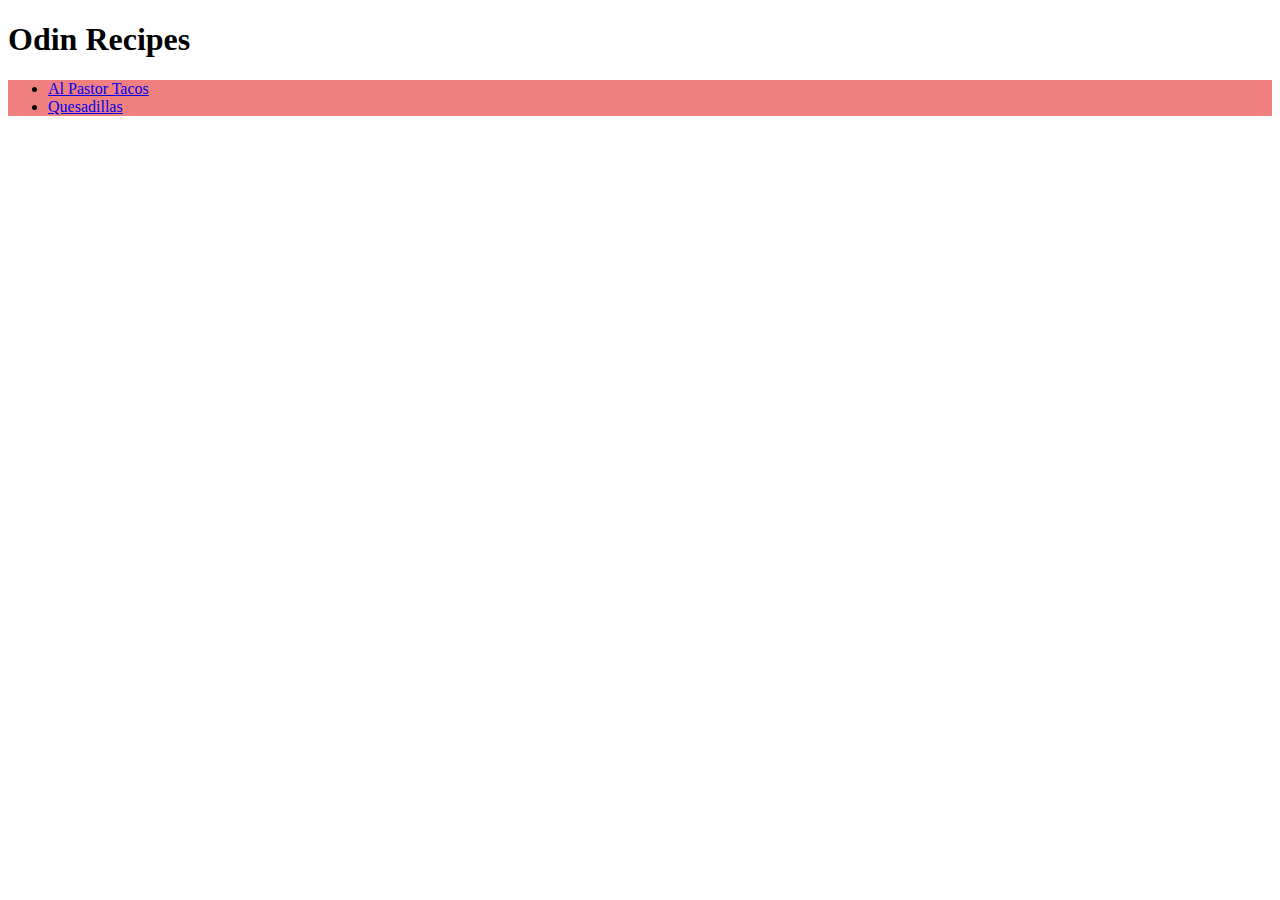
<file: index.html>
<!DOCTYPE html>
<html lang="en">
<head>
    <meta charset="UTF-8">
    <meta name="viewport" content="width=device-width, initial-scale=1.0">
    <title>Odin Recipes</title>
    <link rel="stylesheet" href="styles.css">
</head>
<body>
    <h1>Odin Recipes</h1>

    <ul>
        <li><a href="recipes/alpastortaco.html">Al Pastor Tacos</a></li>
        <li><a href="recipes/quesadilla.html">Quesadillas</a></li>
    </ul>
   
    
</body>
</html>
</file>
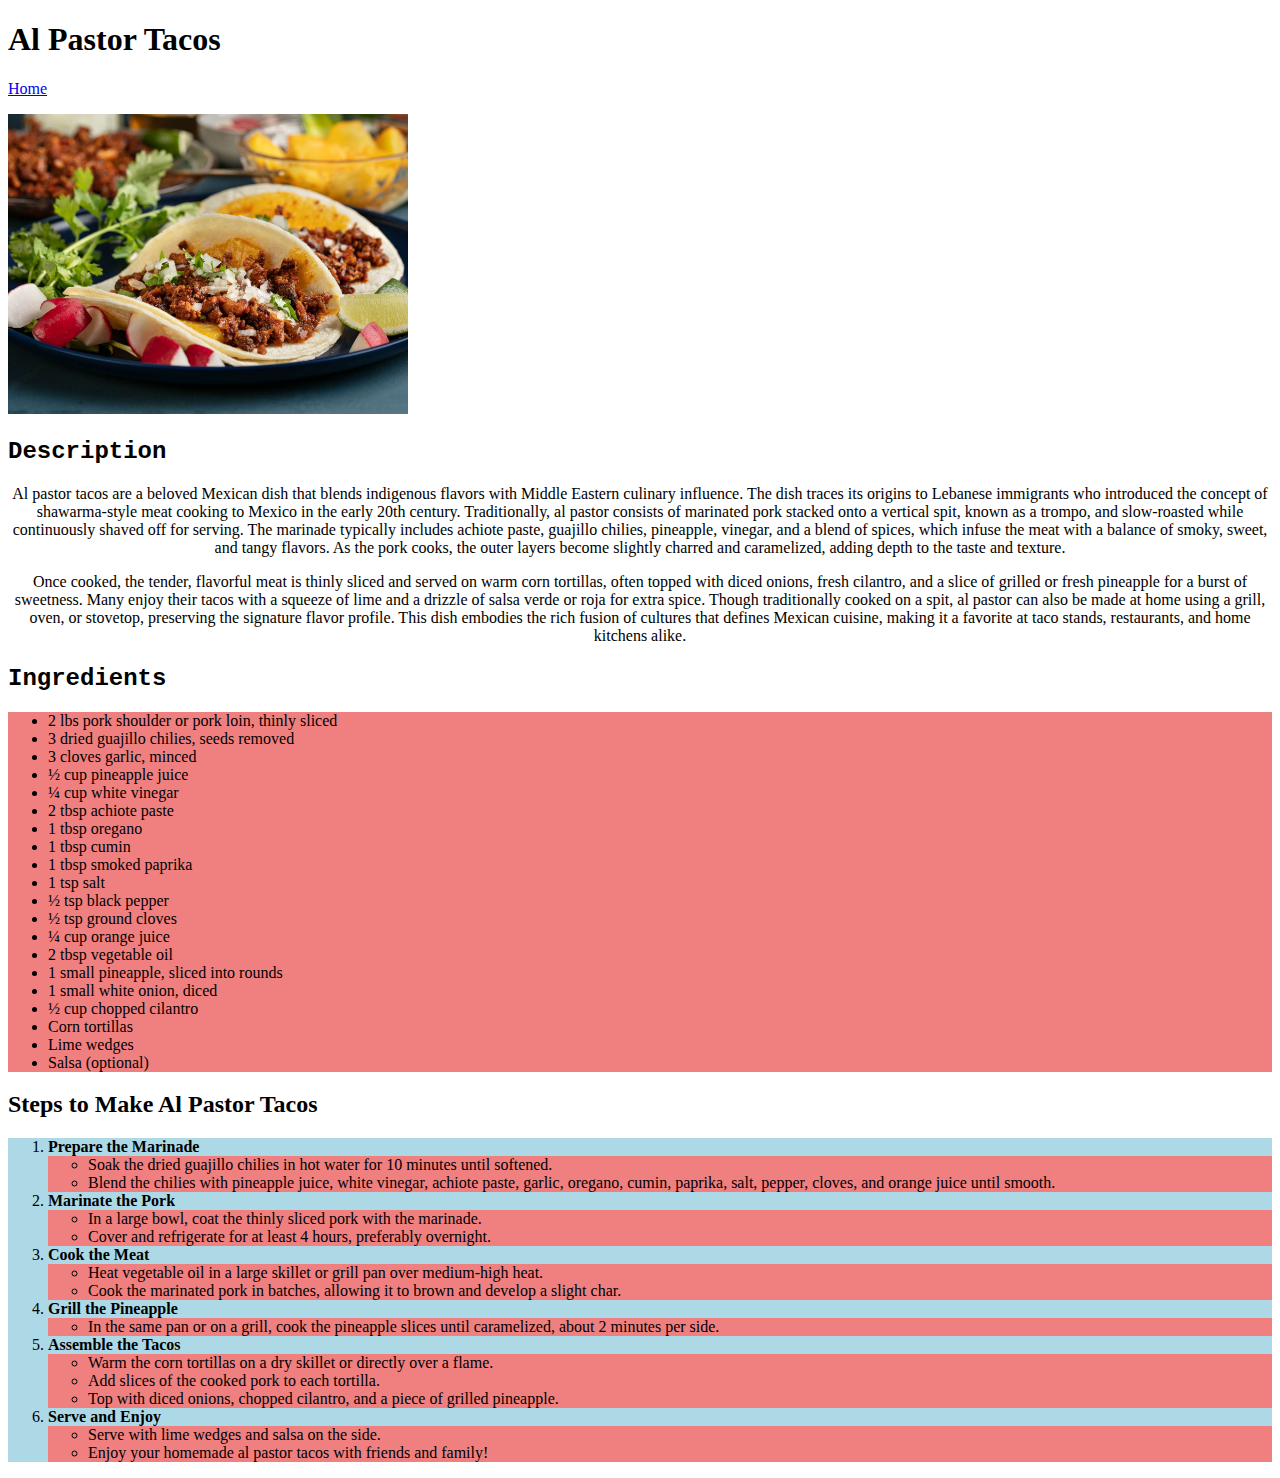
<file: recipes/alpastortaco.html>
<!DOCTYPE html>
<html lang="en">
<head>
    <meta charset="UTF-8">
    <meta name="viewport" content="width=device-width, initial-scale=1.0">
    <title>Al Pastor Tacos</title>
    <link rel="stylesheet" href="../styles.css">
</head>
<body>
    <h1>Al Pastor Tacos</h1>
    <p><a href="../index.html">Home</a></p>

    <img src="alpastortaco.jpg" alt="Picture of Al Pastor Taco" height="300">
    <h2 class="sectiontitles">Description</h2>
    <p class="description">
        Al pastor tacos are a beloved Mexican dish that blends indigenous flavors with Middle Eastern culinary influence. The dish traces its origins to Lebanese immigrants who introduced the concept of shawarma-style meat cooking to Mexico in the early 20th century. Traditionally, al pastor consists of marinated pork stacked onto a vertical spit, known as a trompo, and slow-roasted while continuously shaved off for serving. The marinade typically includes achiote paste, guajillo chilies, pineapple, vinegar, and a blend of spices, which infuse the meat with a balance of smoky, sweet, and tangy flavors. As the pork cooks, the outer layers become slightly charred and caramelized, adding depth to the taste and texture.
    </p>

    <p class="description">
        Once cooked, the tender, flavorful meat is thinly sliced and served on warm corn tortillas, often topped with diced onions, fresh cilantro, and a slice of grilled or fresh pineapple for a burst of sweetness. Many enjoy their tacos with a squeeze of lime and a drizzle of salsa verde or roja for extra spice. Though traditionally cooked on a spit, al pastor can also be made at home using a grill, oven, or stovetop, preserving the signature flavor profile. This dish embodies the rich fusion of cultures that defines Mexican cuisine, making it a favorite at taco stands, restaurants, and home kitchens alike.
    </p>

    <h2 class="sectiontitles">Ingredients</h2>
    <ul>
        <li>2 lbs pork shoulder or pork loin, thinly sliced</li>
        <li>3 dried guajillo chilies, seeds removed</li>
        <li>3 cloves garlic, minced</li>
        <li>½ cup pineapple juice</li>
        <li>¼ cup white vinegar</li>
        <li>2 tbsp achiote paste</li>
        <li>1 tbsp oregano</li>
        <li>1 tbsp cumin</li>
        <li>1 tbsp smoked paprika</li>
        <li>1 tsp salt</li>
        <li>½ tsp black pepper</li>
        <li>½ tsp ground cloves</li>
        <li>¼ cup orange juice</li>
        <li>2 tbsp vegetable oil</li>
        <li>1 small pineapple, sliced into rounds</li>
        <li>1 small white onion, diced</li>
        <li>½ cup chopped cilantro</li>
        <li>Corn tortillas</li>
        <li>Lime wedges</li>
        <li>Salsa (optional)</li>
    </ul>

    <h2>Steps to Make Al Pastor Tacos</h2>
    <ol>
        <li><strong>Prepare the Marinade</strong>
            <ul>
                <li>Soak the dried guajillo chilies in hot water for 10 minutes until softened.</li>
                <li>Blend the chilies with pineapple juice, white vinegar, achiote paste, garlic, oregano, cumin, paprika, salt, pepper, cloves, and orange juice until smooth.</li>
            </ul>
        </li>
        <li><strong>Marinate the Pork</strong>
            <ul>
                <li>In a large bowl, coat the thinly sliced pork with the marinade.</li>
                <li>Cover and refrigerate for at least 4 hours, preferably overnight.</li>
            </ul>
        </li>
        <li><strong>Cook the Meat</strong>
            <ul>
                <li>Heat vegetable oil in a large skillet or grill pan over medium-high heat.</li>
                <li>Cook the marinated pork in batches, allowing it to brown and develop a slight char.</li>
            </ul>
        </li>
        <li><strong>Grill the Pineapple</strong>
            <ul>
                <li>In the same pan or on a grill, cook the pineapple slices until caramelized, about 2 minutes per side.</li>
            </ul>
        </li>
        <li><strong>Assemble the Tacos</strong>
            <ul>
                <li>Warm the corn tortillas on a dry skillet or directly over a flame.</li>
                <li>Add slices of the cooked pork to each tortilla.</li>
                <li>Top with diced onions, chopped cilantro, and a piece of grilled pineapple.</li>
            </ul>
        </li>
        <li><strong>Serve and Enjoy</strong>
            <ul>
                <li>Serve with lime wedges and salsa on the side.</li>
                <li>Enjoy your homemade al pastor tacos with friends and family!</li>
            </ul>
        </li>
    </ol>
</body>
</html>
</file>
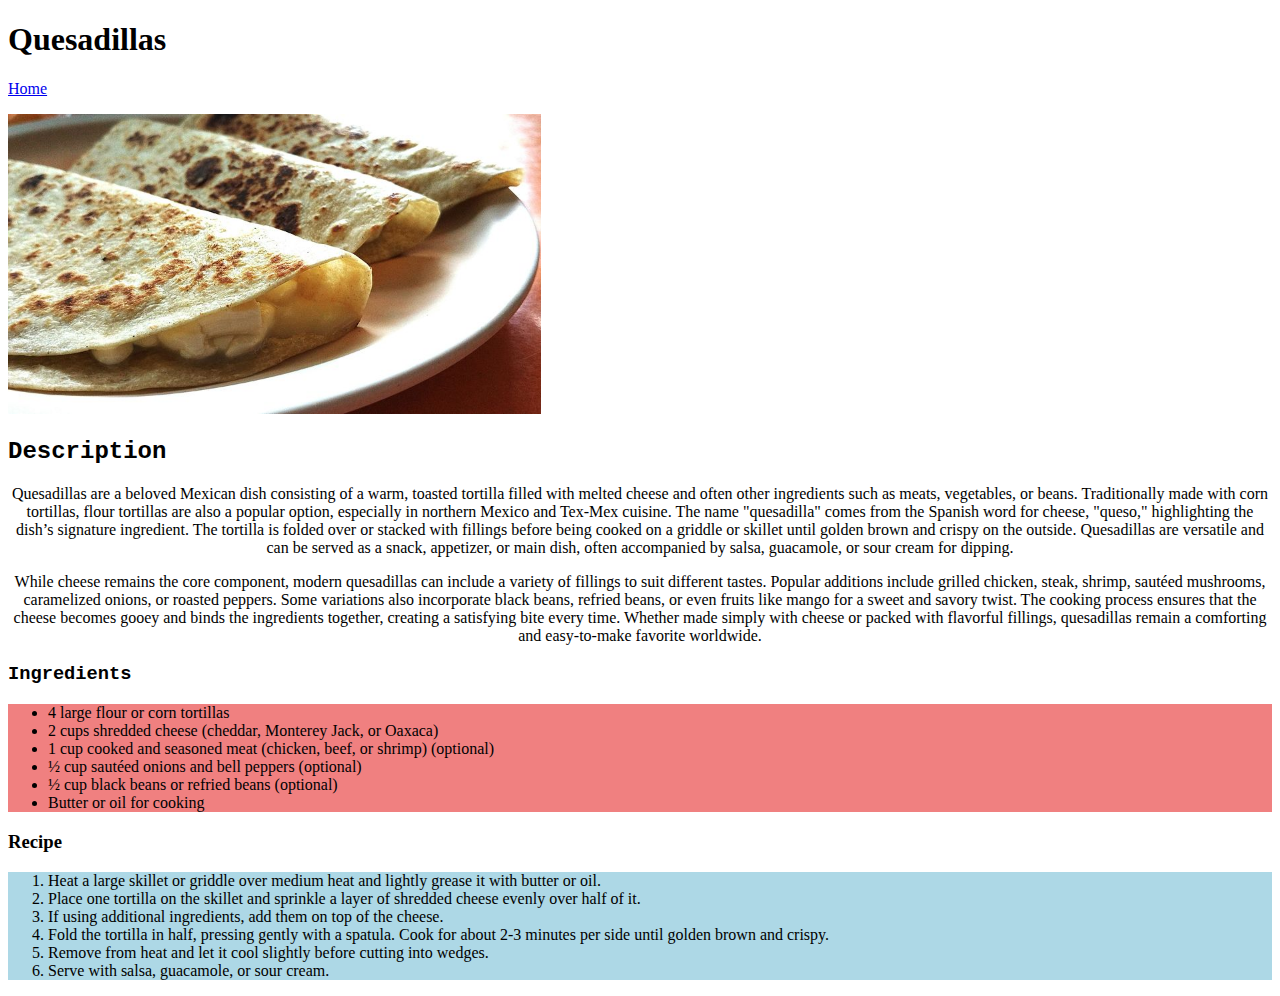
<file: recipes/quesadilla.html>
<!DOCTYPE html>
<html lang="en">
<head>
    <meta charset="UTF-8">
    <meta name="viewport" content="width=device-width, initial-scale=1.0">
    <title>Quesadillas</title>
    <link rel="stylesheet" href="../styles.css">
</head>
<body>
    <h1>Quesadillas</h1>
    <p><a href="../index.html">Home</a></p>

    <img src="quesadilla.jpg" alt="Picture of Quesadilla" height="300">
    <h2 class="sectiontitles">Description</h2>
    <p class="description">
        Quesadillas are a beloved Mexican dish consisting of a warm, toasted tortilla filled with melted cheese and often other ingredients such as meats, vegetables, or beans. Traditionally made with corn tortillas, flour tortillas are also a popular option, especially in northern Mexico and Tex-Mex cuisine. The name "quesadilla" comes from the Spanish word for cheese, "queso," highlighting the dish’s signature ingredient. The tortilla is folded over or stacked with fillings before being cooked on a griddle or skillet until golden brown and crispy on the outside. Quesadillas are versatile and can be served as a snack, appetizer, or main dish, often accompanied by salsa, guacamole, or sour cream for dipping.
    </p>

    <p class="description">
        While cheese remains the core component, modern quesadillas can include a variety of fillings to suit different tastes. Popular additions include grilled chicken, steak, shrimp, sautéed mushrooms, caramelized onions, or roasted peppers. Some variations also incorporate black beans, refried beans, or even fruits like mango for a sweet and savory twist. The cooking process ensures that the cheese becomes gooey and binds the ingredients together, creating a satisfying bite every time. Whether made simply with cheese or packed with flavorful fillings, quesadillas remain a comforting and easy-to-make favorite worldwide.
    </p>

    <h3 class="sectiontitles">Ingredients</h3>
    <ul>
        <li>4 large flour or corn tortillas</li>
        <li>2 cups shredded cheese (cheddar, Monterey Jack, or Oaxaca)</li>
        <li>1 cup cooked and seasoned meat (chicken, beef, or shrimp) (optional)</li>
        <li>½ cup sautéed onions and bell peppers (optional)</li>
        <li>½ cup black beans or refried beans (optional)</li>
        <li>Butter or oil for cooking</li>
    </ul>

    <h3>Recipe</h3>
    <ol>
        <li>Heat a large skillet or griddle over medium heat and lightly grease it with butter or oil.</li>
        <li>Place one tortilla on the skillet and sprinkle a layer of shredded cheese evenly over half of it.</li>
        <li>If using additional ingredients, add them on top of the cheese.</li>
        <li>Fold the tortilla in half, pressing gently with a spatula. Cook for about 2-3 minutes per side until golden brown and crispy.</li>
        <li>Remove from heat and let it cool slightly before cutting into wedges.</li>
        <li>Serve with salsa, guacamole, or sour cream.</li>
    </ol>
</body>
</html>
</file>
<file: styles.css>
h1 {
    font-family: 'Copperplate', 'Papyrus', fantasy;
}

.description {
    text-align: center;
}

.sectiontitles {
    font-family:'Courier New', Courier, monospace;
}

ol {
    background-color: lightblue;
}

ul {
    background-color: lightcoral;
}
</file>
